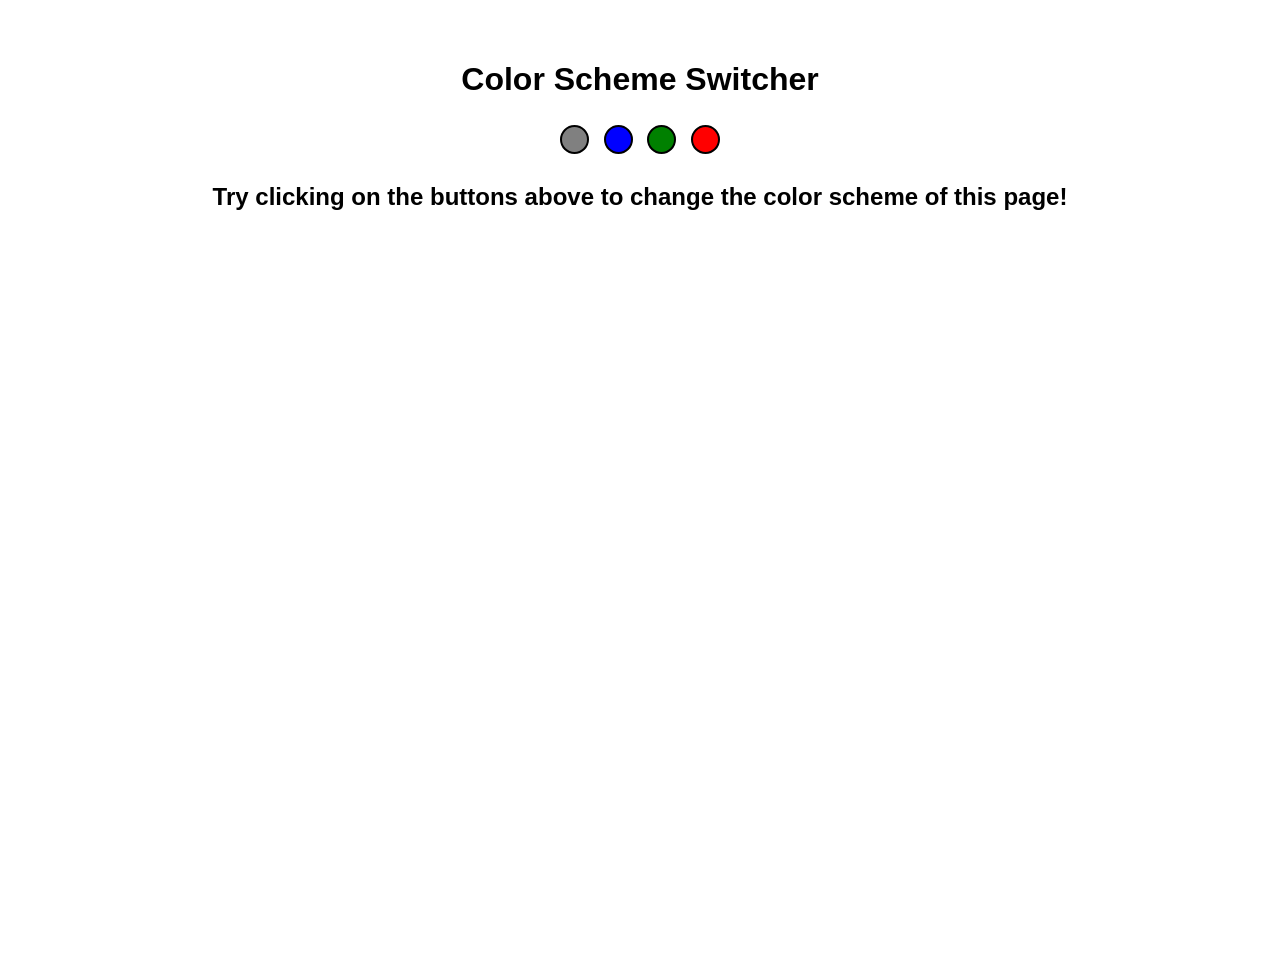
<file: 07_projects/1_project/index.html>
<!DOCTYPE html>
<html lang="en">
<head>
    <meta charset="UTF-8">
    <meta name="viewport" content="width=device-width, initial-scale=1.0">
    <title>Color Scheme Switcher</title>
    <link rel="stylesheet" href="style.css">
</head>
<body>
    <nav>

    </nav>
    <div class="Canvas">
        <h1>Color Scheme Switcher</h1>
        <span class="Button" id="grey"></span>
        <span class="Button" id="blue"></span>
        <span class="Button" id="green"></span>
        <span class="Button" id="red"></span>
        
        <h2>
            Try clicking on the buttons above to change the color scheme of this page!
        </h2>
    </div>
    <script src="code.js"></script>
</body>
</html>
</file>
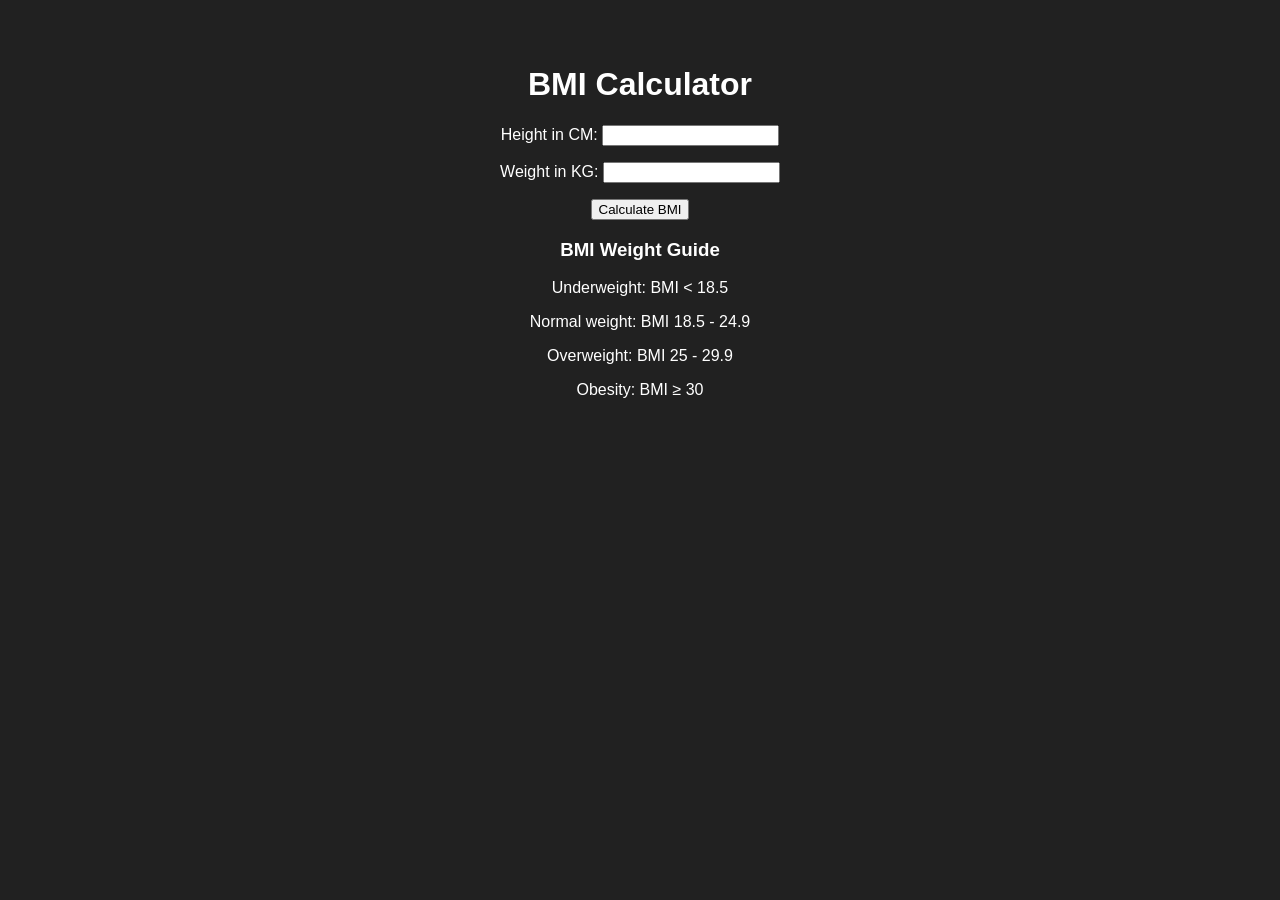
<file: 07_projects/2_project/index.html>
<!DOCTYPE html>
<html lang="en">
<head>
    <meta charset="UTF-8">
    <meta name="viewport" content="width=device-width, initial-scale=1.0">
    <title>BMI Generator</title>
    <link rel="stylesheet" href="style.css">
</head>
<body>
    <div class="Container">
        <h1>BMI Calculator</h1>
        <form>
            <p>
                <label>Height in CM:</label>
                <input type="text" id="height">
            </p>
            <p>
                <label>Weight in KG:</label>
                <input type="text" id="weight">
            </p>
            
            <button>Calculate BMI</button>
            
            <div id="result"></div>
            
            <div id="weight-guide">
                <h3>BMI Weight Guide</h3>
                <p>Underweight: BMI &lt; 18.5</p>
                <p>Normal weight: BMI 18.5 - 24.9</p>
                <p>Overweight: BMI 25 - 29.9</p>
                <p>Obesity: BMI &ge; 30</p>
            </div>
        </form>
    </div>
    <script src="coder.js"></script>
</body>
</html>
</file>
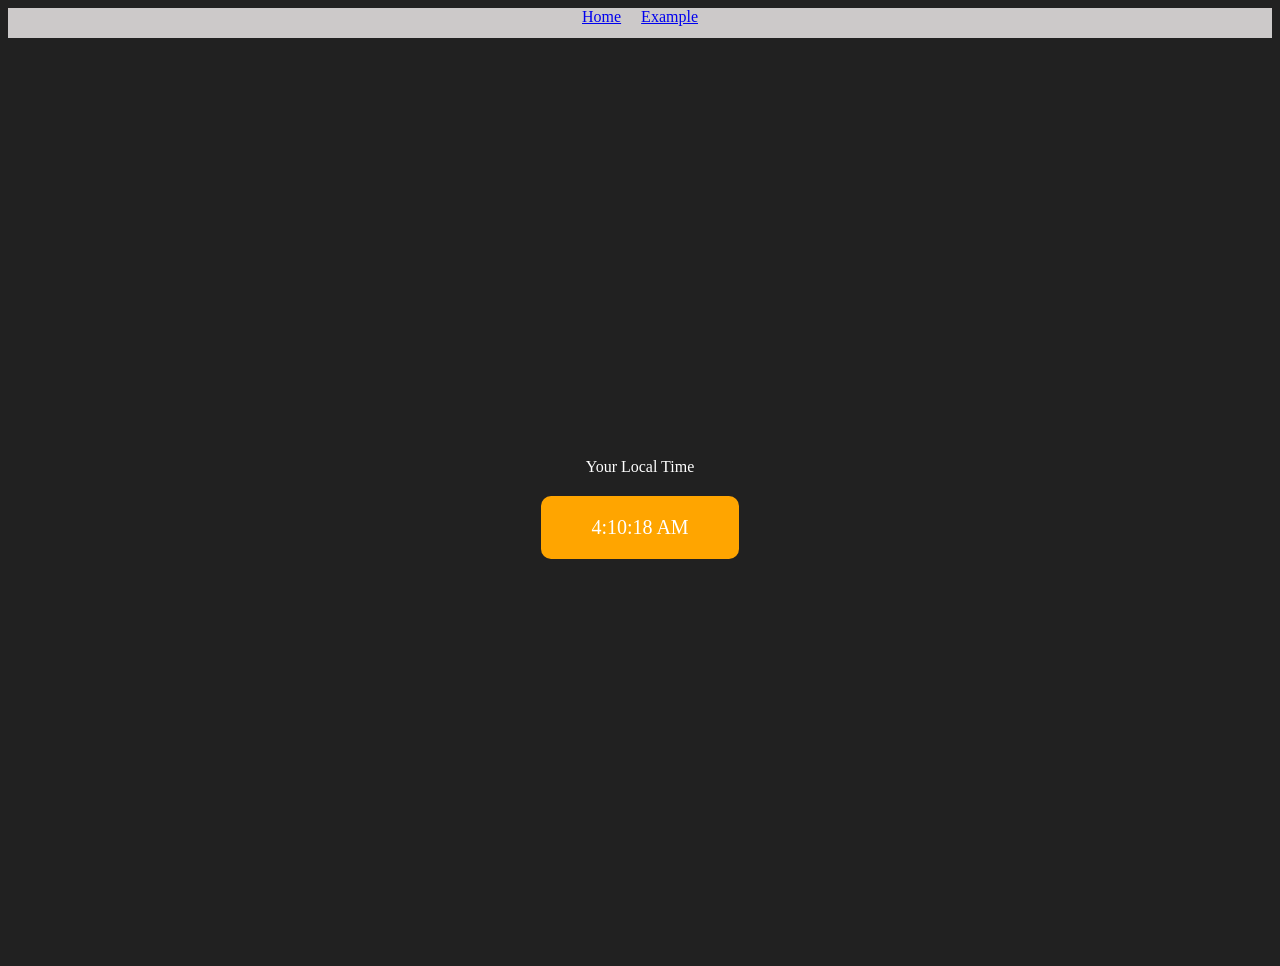
<file: 07_projects/3_project/index.html>
<!DOCTYPE html>
<html lang="en">
<head>
    <meta charset="UTF-8">
    <meta name="viewport" content="width=device-width, initial-scale=1.0">
    <title>Digital Clock</title>
    <link rel="stylesheet" href="style.css">
</head>
<body>
    <nav class="nav">
        <a href="/" aria-current="page">Home</a>
        <a target="_blank" href="https://www.example.com">Example   </a>
    </nav>
    <div class = "center">
        <div id="banner"><span>Your Local Time</span></div>
        <div id="clock"></div>
    </div>
    <script src="code.js"></script>
</body>
</html>
</file>
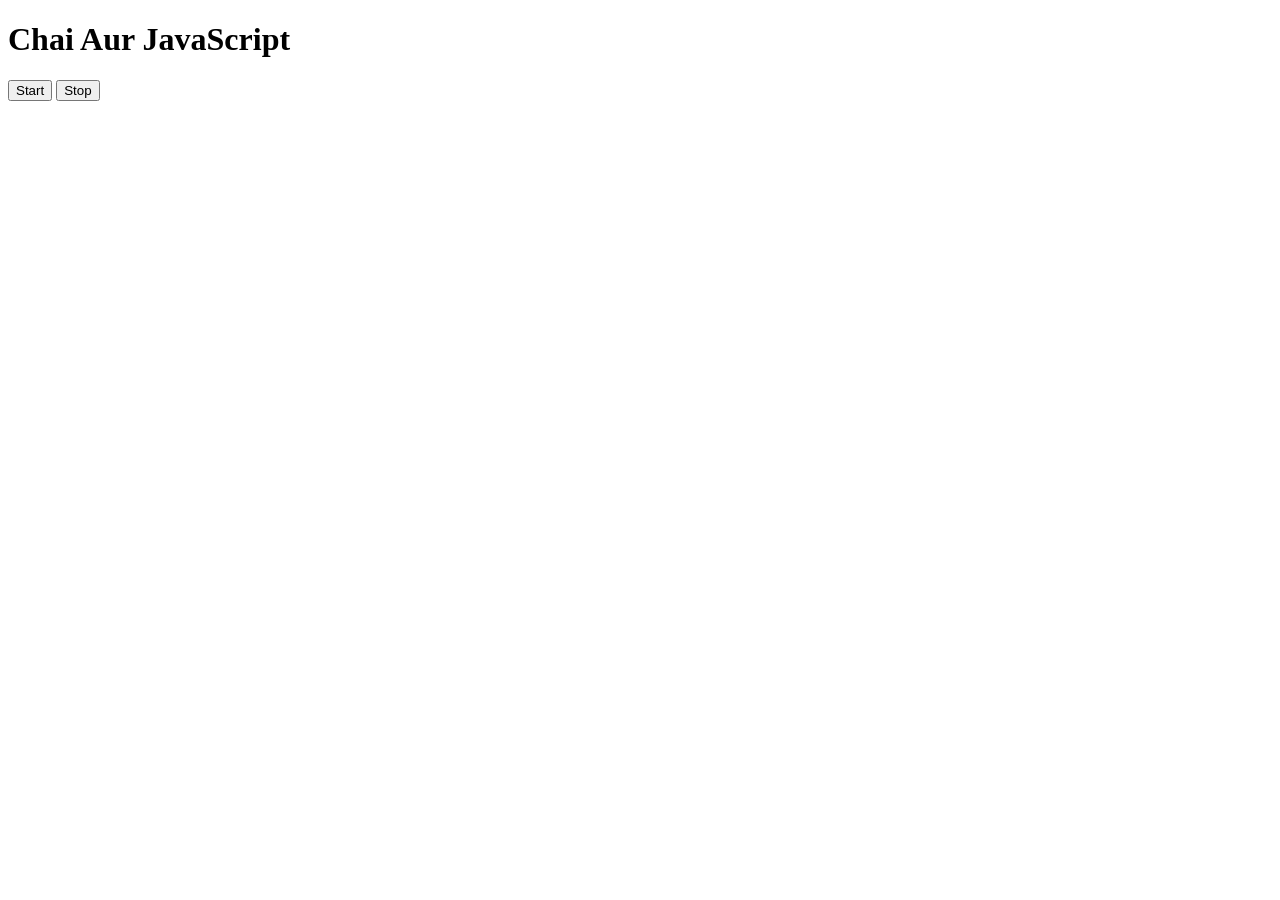
<file: two.html>
<!DOCTYPE html>
<html lang="en">
<head>
    <meta charset="UTF-8">
    <meta name="viewport" content="width=device-width, initial-scale=1.0">
    <title>Document</title>
</head>
<body>
    <h1>Chai Aur JavaScript</h1>
    <button id="start">Start</button>
    <button id="stop">Stop</button>
    <script>
       const sayDate = function(){
        console.log("Sam", Date.now());
       }
       const intervalId = setInterval(sayDate, 1000);
       clearInterval(intervalId);
    </script>
</body>
</html>
</file>
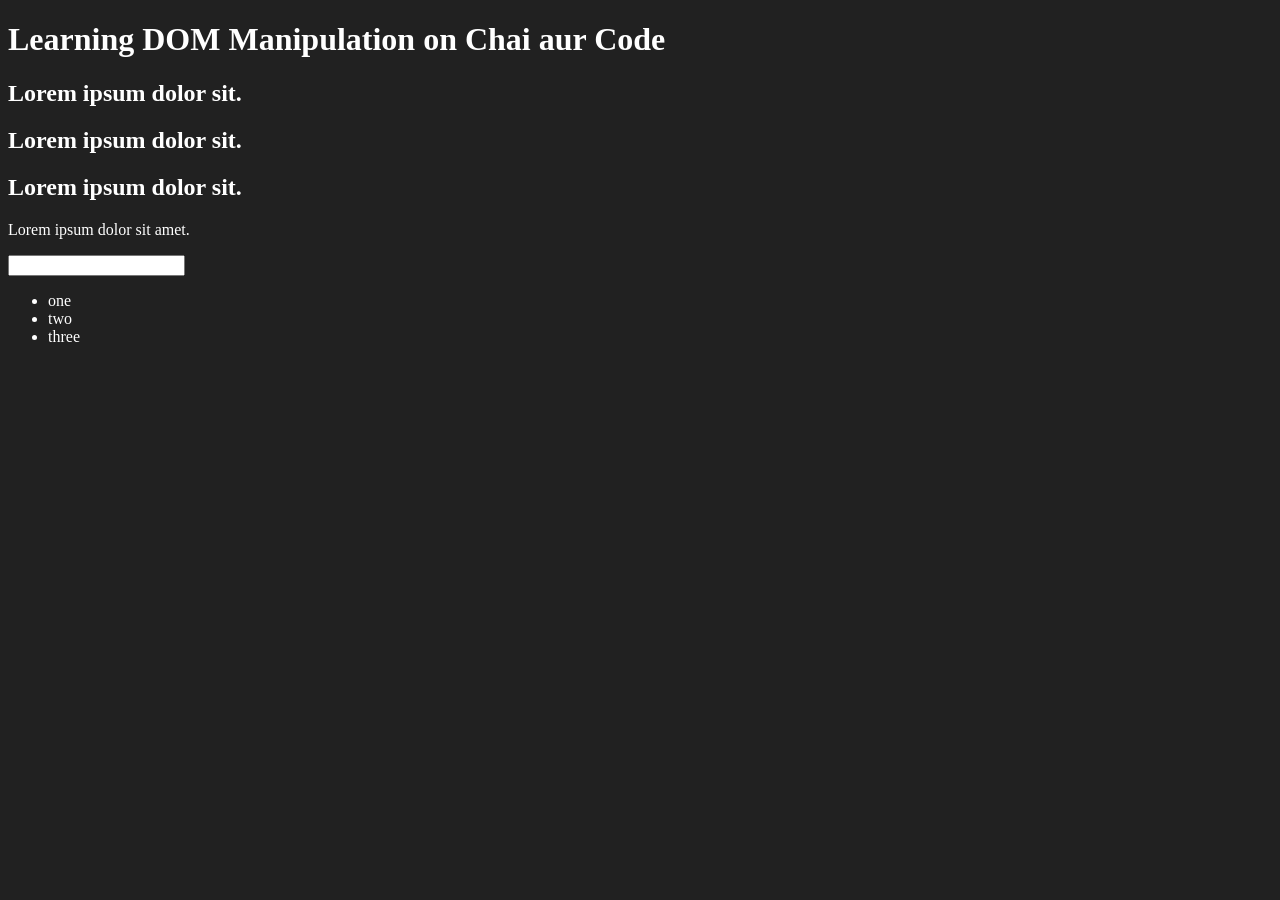
<file: 06_DOM/one.html>
<!DOCTYPE html>
<html lang="en">
<head>
    <meta charset="UTF-8">

    <title>DOM Learning</title>
    <style>
        .bg-black {
            background-color: #212121;
            color: white;
        }
    </style>
</head>
<body class = "bg-black">
    <div >
        <h1 id="title" class = "heading"> 
            Learning DOM Manipulation on Chai aur Code
        </h1>
        <h2>Lorem ipsum dolor sit.</h2>
        <h2>Lorem ipsum dolor sit.</h2>
        <h2>Lorem ipsum dolor sit.</h2>
        <p>Lorem ipsum dolor sit amet.</p>
        <input type="password" name = "id">
 
        <ul>
            <li>one</li>
            <li>two</li>
            <li>three</li>
        </ul>
    </div>
</body>
</html>
</file>
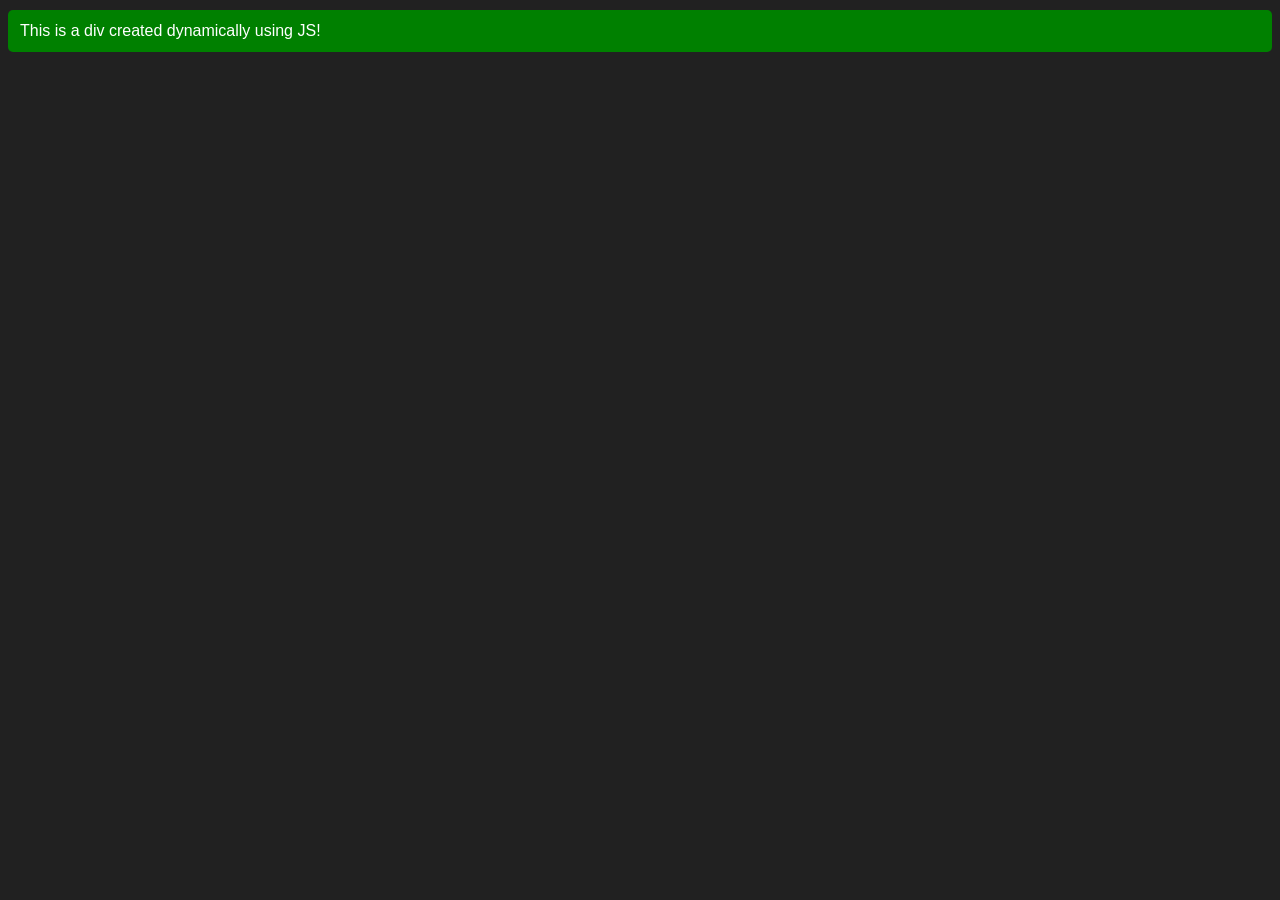
<file: 06_DOM/three.html>
<!DOCTYPE html>
<html lang="en">
<head>
    <meta charset="UTF-8">
    <meta name="viewport" content="width=device-width, initial-scale=1.0">
    <title>DOM Creation Revision | Chai aur Code</title>
</head>
<body style="background-color: #212121; color: #fff; font-family: sans-serif;">
    
    <script>
        // ==========================================
        // 1. CREATING AN ELEMENT (In-Memory)
        // ==========================================
        // At this point, the element exists only in JS memory, not on the page.
        const div = document.createElement("div");
        console.log("Initial Empty Div:", div);

        // ==========================================
        // 2. SETTING ATTRIBUTES & STYLES
        // ==========================================
        // Direct property assignment
        div.className = "main";
        
        // Generating a random ID between 1 and 11
        div.id = Math.round(Math.random() * 10 + 1); 
        
        // Using setAttribute (Good practice for custom or standard attributes)
        div.setAttribute("title", "Generated via JS");

        // Styling the element
        div.style.backgroundColor = "green";
        div.style.padding = "12px";
        div.style.borderRadius = "5px";
        div.style.marginTop = "10px";

        // ==========================================
        // 3. ADDING CONTENT (The Optimized Way)
        // ==========================================
        // Using document.createTextNode is more optimized than innerHTML or innerText 
        // because it doesn't trigger extra layout recalculations or HTML parsing.
        const addText = document.createTextNode("This is a div created dynamically using JS!");
        
        // Attaching the text node to our in-memory div
        div.appendChild(addText);

        // ==========================================
        // 4. INJECTING INTO THE DOM Tree
        // ==========================================
        // This line makes the element visible on the website by pinning it to the body.
        document.body.appendChild(div);
        
        console.log("Final Injected Div Structure:", div);
    </script>
</body>
</html>
</file>
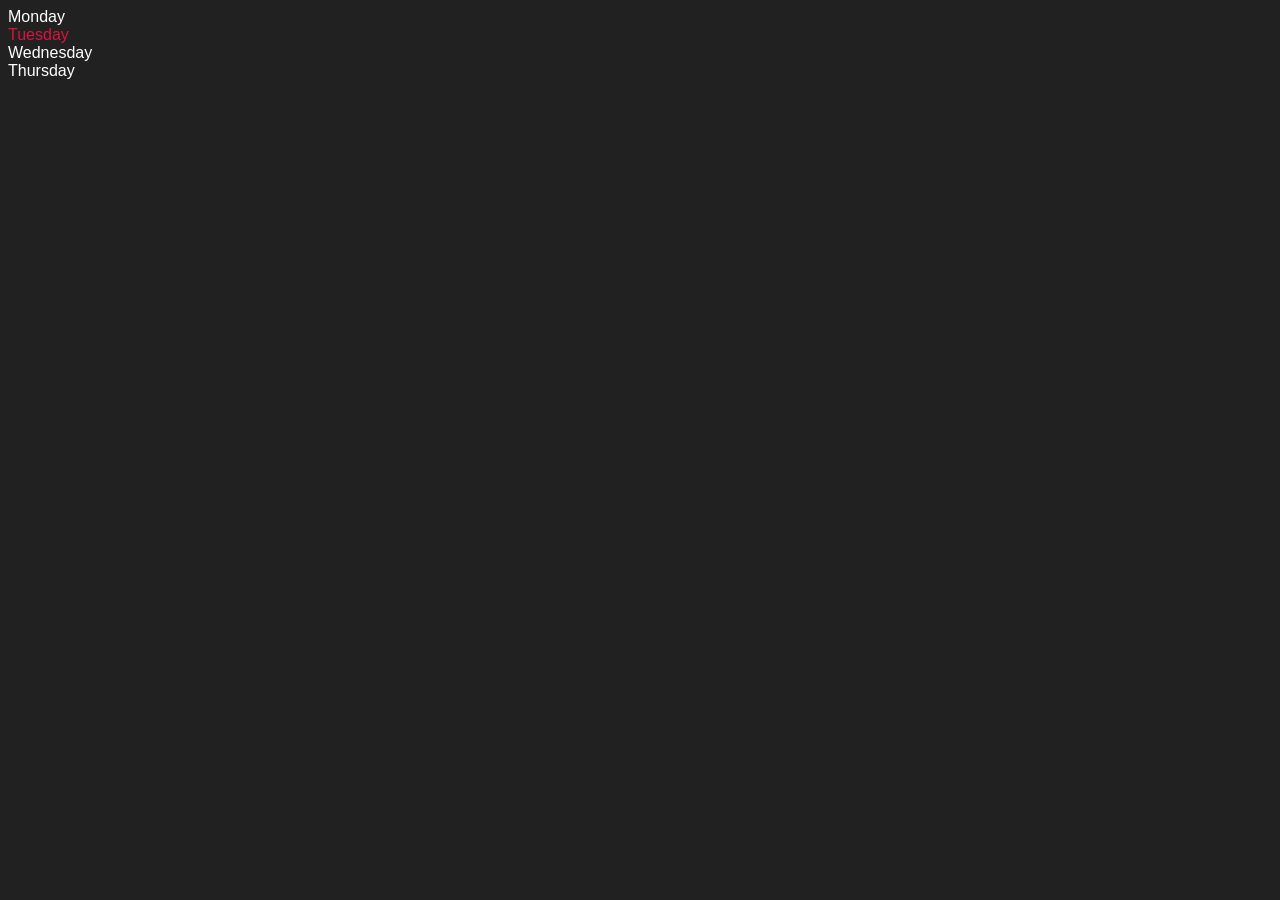
<file: 06_DOM/two.html>
<!doctype html>
<html lang="en">
  <head>
    <meta charset="UTF-8" />
    <meta name="viewport" content="width=device-width, initial-scale=1.0" />
    <title>DOM Traversal Revision | Chai aur Code</title>
  </head>
  <body style="background-color: #212121; color: #fff; font-family: sans-serif;">
    
    <div class="parent">
      <div class="day">Monday</div>
      <div class="day">Tuesday</div>
      <div class="day">Wednesday</div>
      <div class="day">Thursday</div>
    </div>

    <script>
      // ==========================================
      // 1. SELECTING THE PARENT
      // ==========================================
      const parent = document.querySelector(".parent");
      console.log("--- Parent Element ---");
      console.log(parent);

      // ==========================================
      // 2. PARENT TO CHILD TRAVERSAL
      // ==========================================
      console.log("\n--- Parent to Child ---");
      
      // parent.children returns an HTMLCollection (Array-like object)
      console.log("All Children (HTMLCollection):", parent.children);
      console.log("Second Child Element:", parent.children[1]); 

      // Looping through HTMLCollection using a standard for-loop
      console.log("Looping through children:");
      for (let i = 0; i < parent.children.length; i++) {
        console.log(`Index ${i}: ${parent.children[i].innerHTML}`);
      }

      // Quick access properties for first and last elements
      console.log("First Element Child:", parent.firstElementChild.innerHTML);
      console.log("Last Element Child:", parent.lastElementChild.innerHTML);

      // Manipulating style via child index
      parent.children[1].style.color = "crimson"; // Changes 'Tuesday' to crimson

      // ==========================================
      // 3. CHILD TO PARENT & SIBLING TRAVERSAL
      // ==========================================
      console.log("\n--- Child to Parent / Siblings ---");
      
      const dayOne = document.querySelector(".day"); // Selects the FIRST .day (Monday)
      console.log("Selected Child:", dayOne.innerHTML);
      
      // Moving up to the parent
      console.log("Parent of Child:", dayOne.parentElement);
      
      // Moving to the next element sibling
      console.log("Next Element Sibling:", dayOne.nextElementSibling.innerHTML);

      // ==========================================
      // 4. THE IMPORTANT DISTINCTION: ELEMENTS VS NODES
      // ==========================================
      console.log("\n--- The Node List ---");
      
      // parent.childNodes returns a NodeList. 
      // It includes elements, text (line breaks/spaces), and comments.
      console.log("All Nodes (Includes text/line-breaks):", parent.childNodes);
    </script>
  </body>
</html>
</file>
<file: 07_projects/1_project/style.css>
/* General page styling */
body {
    font-family: Arial, sans-serif;
    margin: 0;
    padding: 0;
}

.Canvas {
    padding: 40px;
    text-align: center;
    min-height: 100vh;
    transition: background-color 0.3s ease; /* Adds a smooth color transition effect */
}

/* Shared button properties */
.Button {
    display: inline-block;
    width: 25px;
    height: 25px;
    margin: 5px;
    cursor: pointer;
    border: 2px solid black;
    border-radius: 50%; /* Optional: This turns the squares into nice circular swatches! */
}

/* Specific background colors assigned by ID */
#grey {
    background-color: grey;
}

#blue {
    background-color: blue;
}

#green {
    background-color: green;
}

#red {
    background-color: red;
}
</file>
<file: 07_projects/2_project/style.css>
body {
  background-color: #212121;
  color: #ffffff;
  font-family: Arial, sans-serif;
  margin: 0;
}
.Container {
  text-align: center;
  padding: 20px;
  border-radius: 10px;
  margin-top: 25px;
}
</file>
<file: 07_projects/3_project/style.css>
body{
    background-color: #212121;
    color: #fff;
}

.center{
    display: flex;
    flex-direction: column;
    align-items: center;
    justify-content: center;
    height: 100vh;
}
.nav{
    display: flex;
    justify-content: center;
    gap: 20px;
    margin-bottom: 20px;
    text-align: center;
    background-color: #ccc9c9;
    height: 30px;
}
#clock{
    font-size: 20px;
    background-color: orange;
    padding: 20px 50px;
    margin-top: 20px;
    border-radius: 10px;
}
</file>
